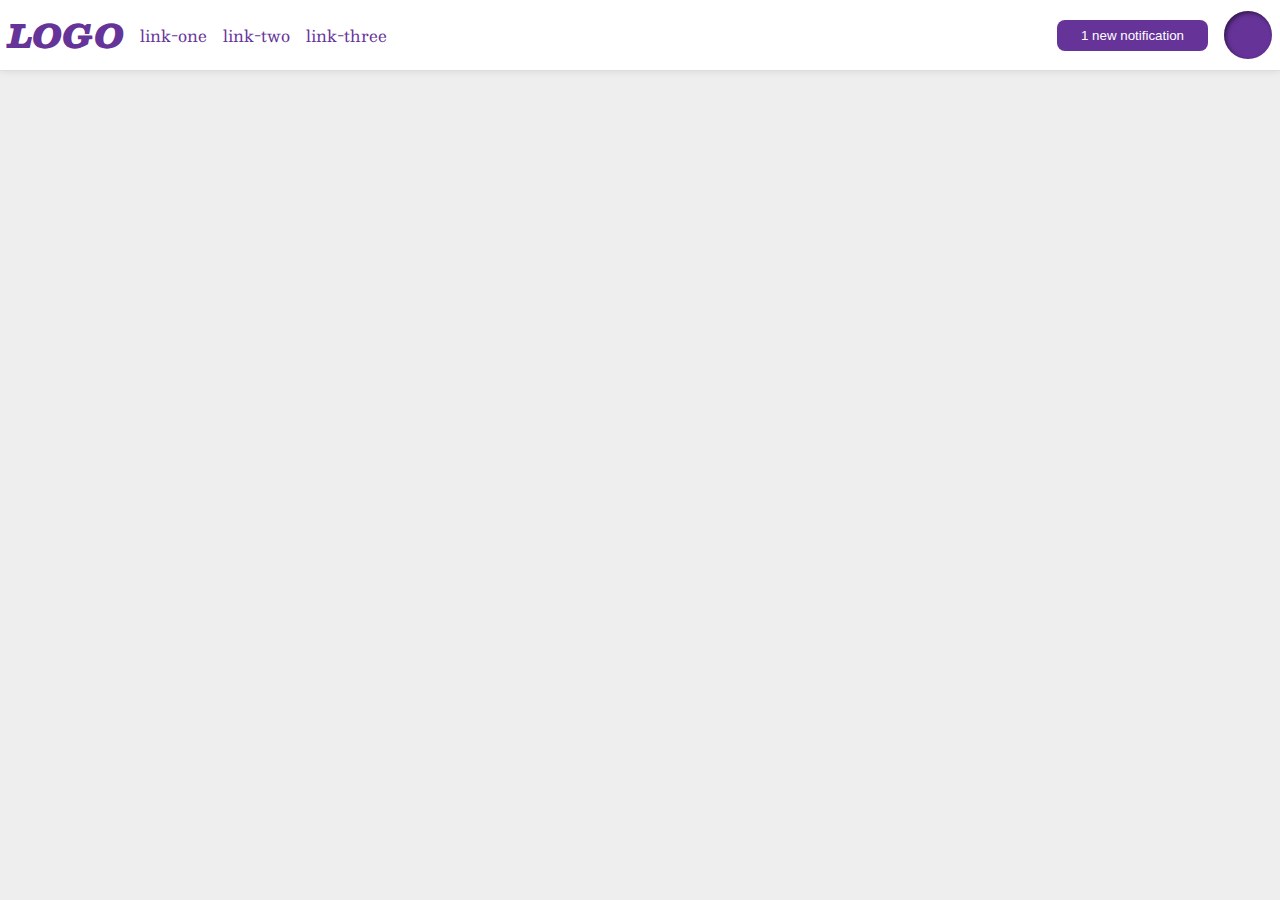
<file: flex/03-flex-header-2/index.html>
<!DOCTYPE html>
<html lang="en">
  <head>
    <meta charset="UTF-8">
    <meta http-equiv="X-UA-Compatible" content="IE=edge">
    <meta name="viewport" content="width=device-width, initial-scale=1.0">
    <title>Flex Header 2</title>
    <link rel="stylesheet" href="style.css">
  </head>
  <body>
    <div class="header">
      <div class="left">
        <div class="logo">
          LOGO
        </div>
          <ul class="links">
            <li><a href="google.com">link-one</a></li>
            <li><a href="google.com">link-two</a></li>
            <li><a href="google.com">link-three</a></li>
          </ul>
      </div>
      <div class="right">
        <button class="notifications">
        1 new notification
        </button>
        <div class="profile-image"></div>
      </div>
    </div>
  </body>
</html>
</file>
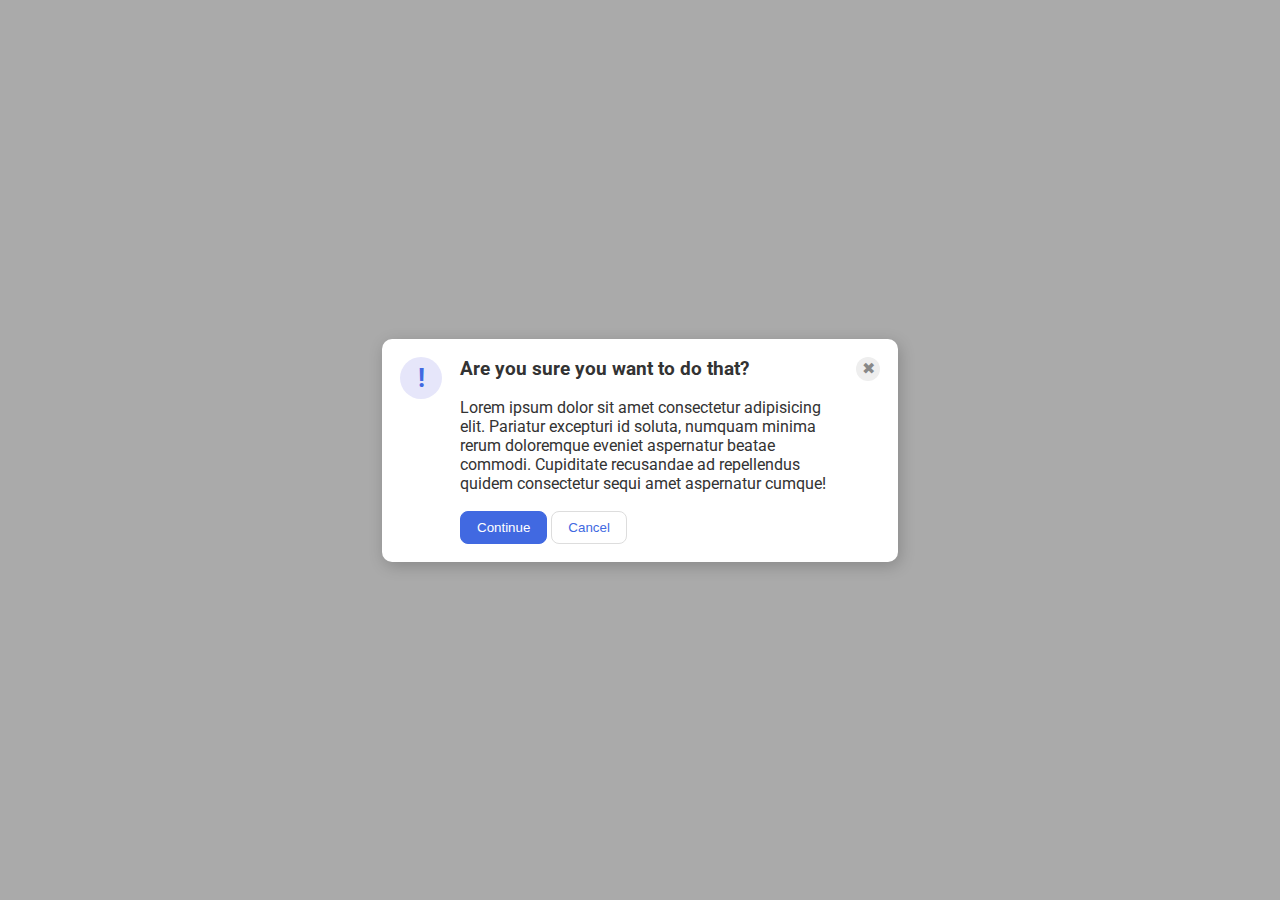
<file: flex/05-flex-modal/index.html>
<!DOCTYPE html>
<html lang="en">
  <head>
    <meta charset="UTF-8">
    <meta http-equiv="X-UA-Compatible" content="IE=edge">
    <meta name="viewport" content="width=device-width, initial-scale=1.0">
    <link rel="stylesheet" href="style.css">
    <title>Modal</title>
  </head>
  <body>
    <div class="modal">
      <div class="icon">!</div>
      <div class="middle">
        <div class="header">Are you sure you want to do that?</div>
        <div class="text">Lorem ipsum dolor sit amet consectetur adipisicing elit. Pariatur excepturi id soluta, numquam minima rerum doloremque eveniet aspernatur beatae commodi. Cupiditate recusandae ad repellendus quidem consectetur sequi amet aspernatur cumque!</div>
        <div class="buttons">
          <button class="continue">Continue</button>
          <button class="cancel">Cancel</button>
        </div>
      </div>
      <div class="close-button">✖</div>
    </div>
  </body>
</html>
</file>
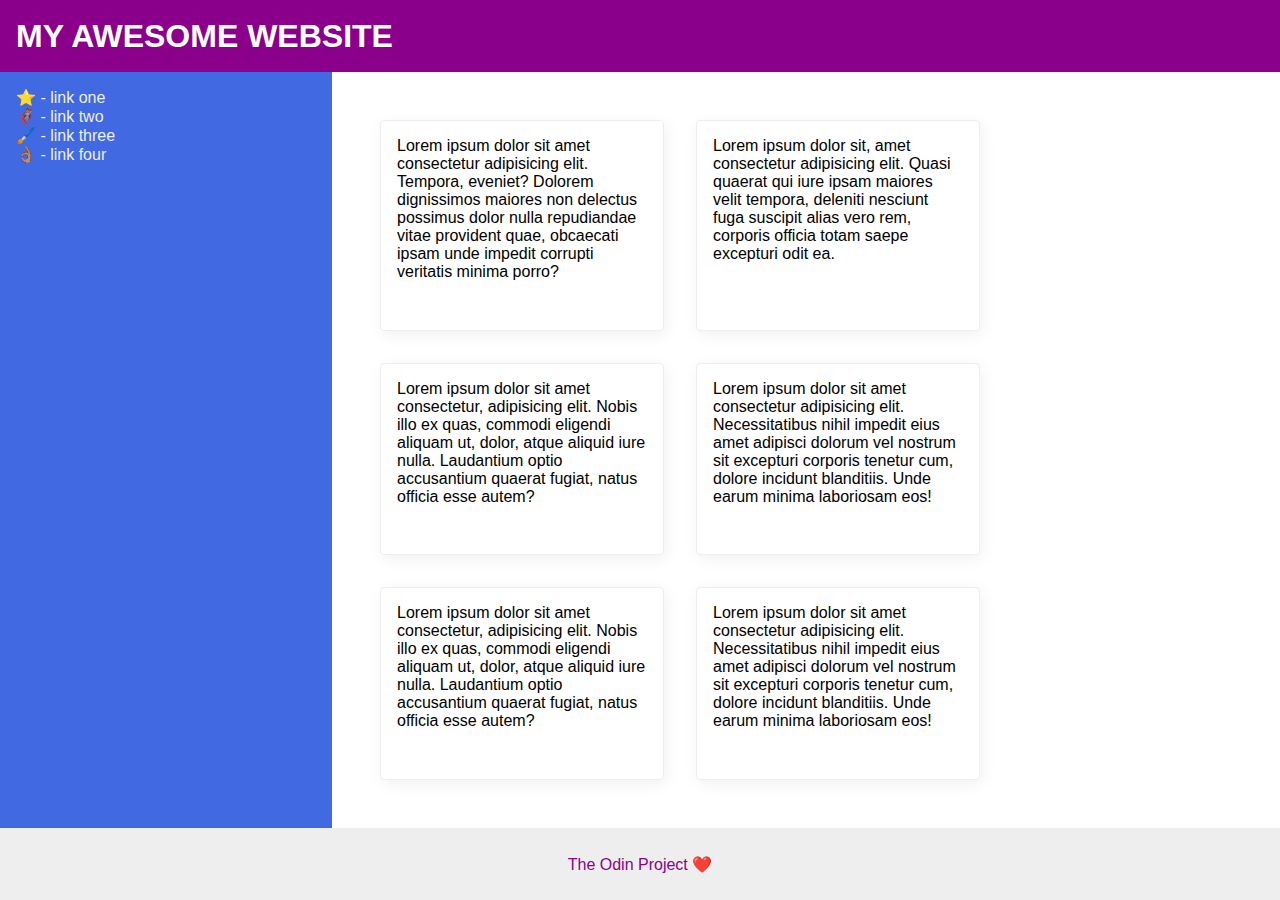
<file: flex/07-flex-layout-2/index.html>
<!DOCTYPE html>
<html lang="en">
  <head>
    <meta charset="UTF-8">
    <meta http-equiv="X-UA-Compatible" content="IE=edge">
    <meta name="viewport" content="width=device-width, initial-scale=1.0">
    <title>The Holy Grail</title>
    <link rel="stylesheet" href="style.css">
  </head>
  <body>
    <div class="header">
      MY AWESOME WEBSITE
    </div>
    <div class="middle">
      <div class="sidebar">
        <ul>
          <li><a href="#">⭐ - link one</a></li>
          <li><a href="#">🦸🏽‍♂️ - link two</a></li>
          <li><a href="#">🖌️ - link three</a></li>
          <li><a href="#">👌🏽 - link four</a></li>
        </ul>
      </div>
      <div class="cardcontainer">
        <div class="card">Lorem ipsum dolor sit amet consectetur adipisicing elit. Tempora, eveniet? Dolorem dignissimos maiores non delectus possimus dolor nulla repudiandae vitae provident quae, obcaecati ipsam unde impedit corrupti veritatis minima porro?</div>
        <div class="card">Lorem ipsum dolor sit, amet consectetur adipisicing elit. Quasi quaerat qui iure ipsam maiores velit tempora, deleniti nesciunt fuga suscipit alias vero rem, corporis officia totam saepe excepturi odit ea.</div>
        <div class="card">Lorem ipsum dolor sit amet consectetur, adipisicing elit. Nobis illo ex quas, commodi eligendi aliquam ut, dolor, atque aliquid iure nulla. Laudantium optio accusantium quaerat fugiat, natus officia esse autem?</div>
        <div class="card">Lorem ipsum dolor sit amet consectetur adipisicing elit. Necessitatibus nihil impedit eius amet adipisci dolorum vel nostrum sit excepturi corporis tenetur cum, dolore incidunt blanditiis. Unde earum minima laboriosam eos!</div>
        <div class="card">Lorem ipsum dolor sit amet consectetur, adipisicing elit. Nobis illo ex quas, commodi eligendi aliquam ut, dolor, atque aliquid iure nulla. Laudantium optio accusantium quaerat fugiat, natus officia esse autem?</div>
        <div class="card">Lorem ipsum dolor sit amet consectetur adipisicing elit. Necessitatibus nihil impedit eius amet adipisci dolorum vel nostrum sit excepturi corporis tenetur cum, dolore incidunt blanditiis. Unde earum minima laboriosam eos!</div>
      </div>
    </div>
    <div class="footer">
      The Odin Project ❤️
    </div>
  </body>
</html>
</file>
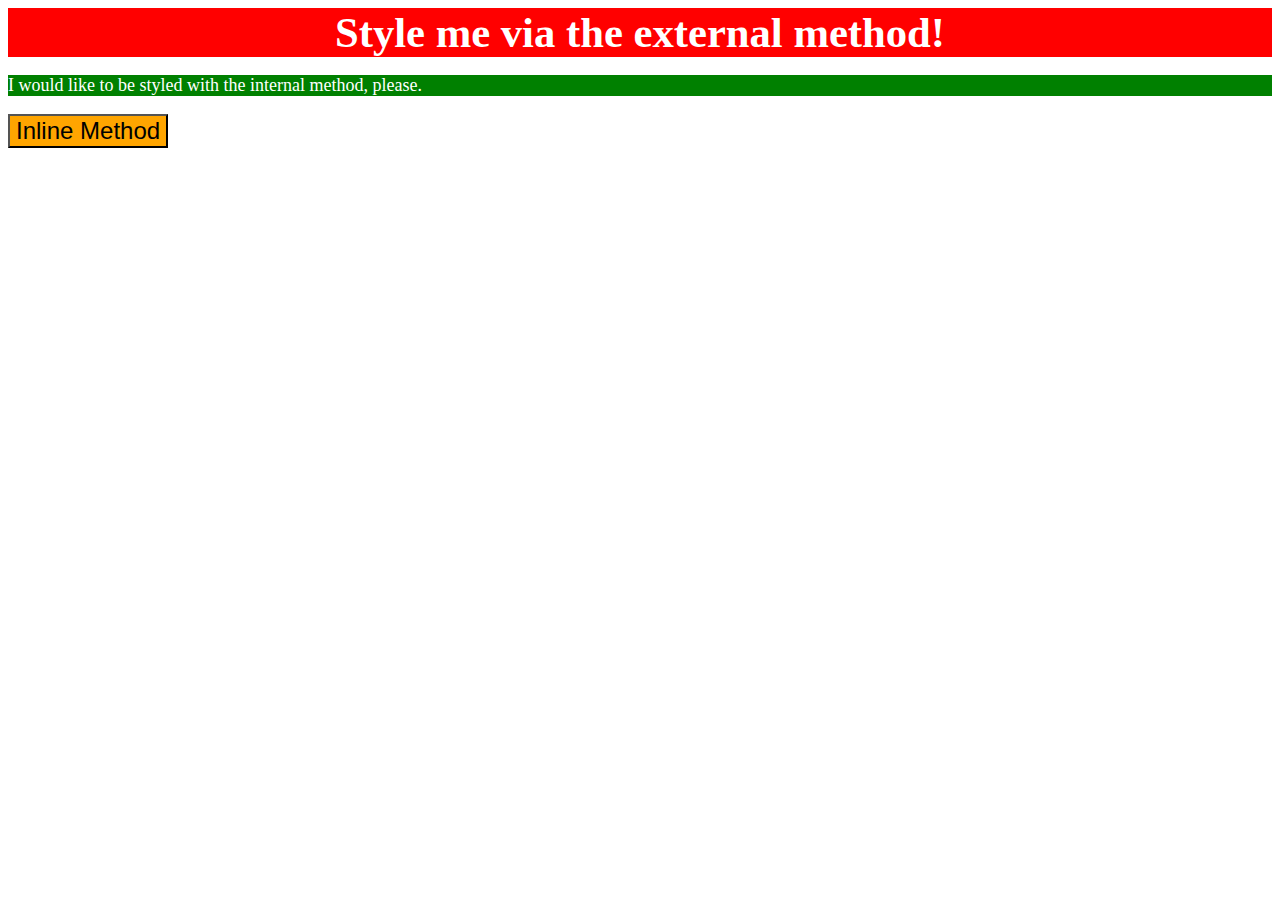
<file: foundations/01-css-methods/index.html>
<!DOCTYPE html>
<html lang="en">
  <head>
    <meta charset="UTF-8">
    <meta http-equiv="X-UA-Compatible" content="IE=edge">
    <meta name="viewport" content="width=device-width, initial-scale=1.0">
    <link rel = "stylesheet" href = "style.css">
    <title>Methods for Adding CSS</title>
    <style>
      p {
        font-size: 18px;
        background-color: green;
        color: white;
      }
    </style>
  </head>
  <body>
    <div>Style me via the external method!</div>
    <p>I would like to be styled with the internal method, please.</p>
    <button style ="background-color: orange; font-size: 18pt;">Inline Method</button>
      </div>
  </body>
</html>
</file>
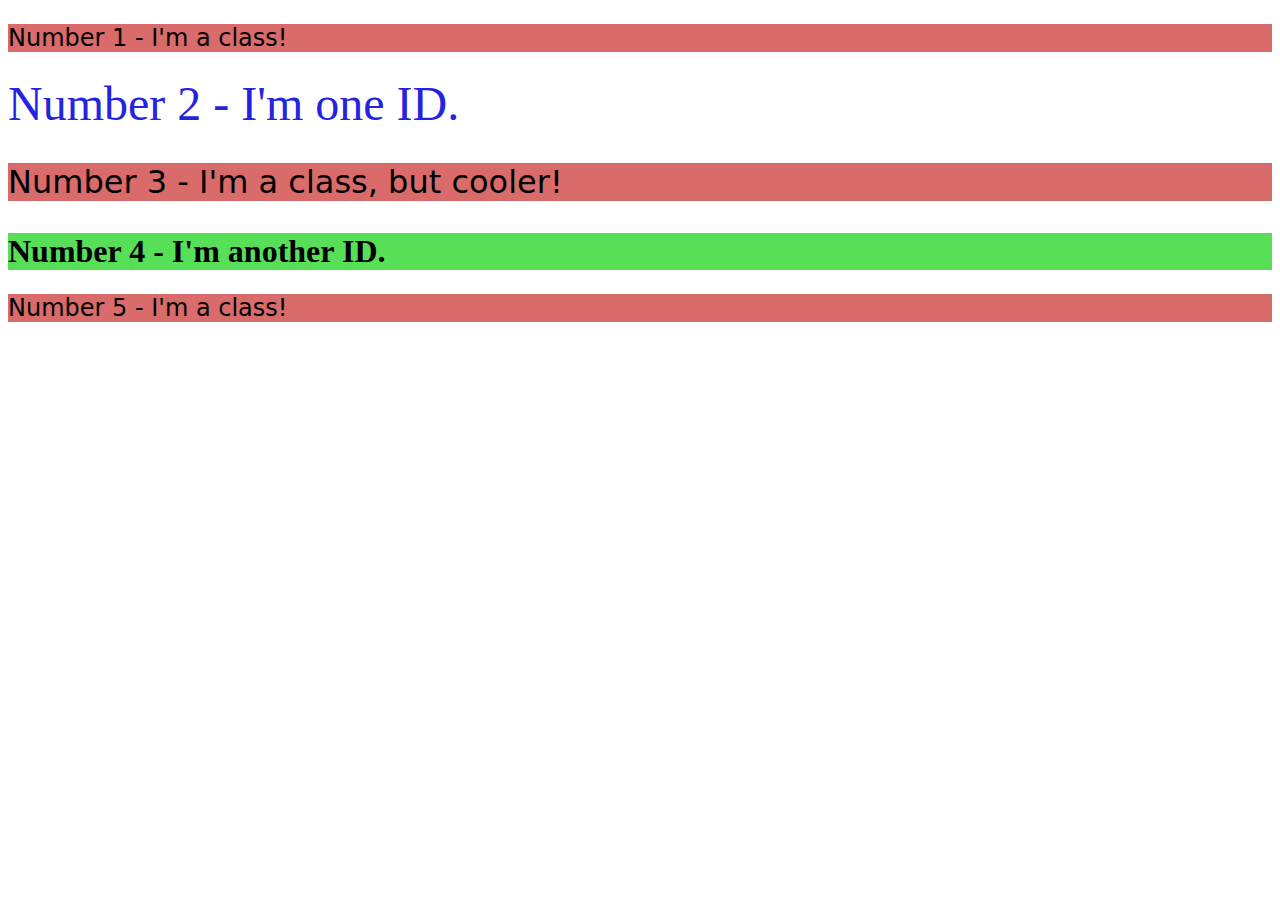
<file: foundations/02-class-id-selectors/index.html>
<!DOCTYPE html>
<html lang="en">
  <head>
    <meta charset="UTF-8">
    <meta http-equiv="X-UA-Compatible" content="IE=edge">
    <meta name="viewport" content="width=device-width, initial-scale=1.0">
    <title>Class and ID Selectors</title>
    <link rel="stylesheet" href="style.css">
    
  </head>
  <body>
    <p class="odd">Number 1 - I'm a class!</p>
    <div id="two">Number 2 - I'm one ID.</div>
    <p class="odd" style = "font-size: 24pt">Number 3 - I'm a class, but cooler!</p>
    <div id="four">Number 4 - I'm another ID.</div>
    <p class="odd">Number 5 - I'm a class!</p>
  </body>
</html>
</file>
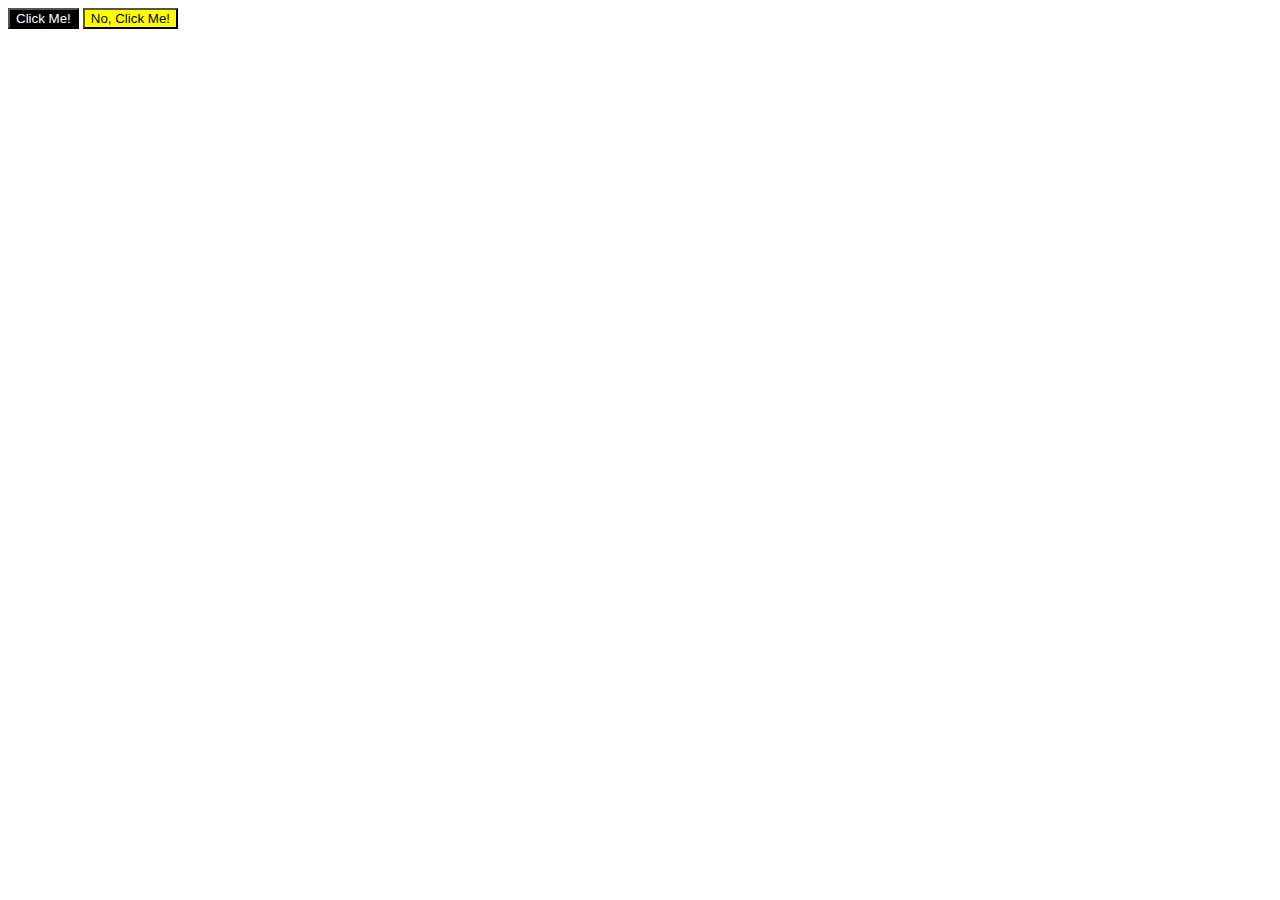
<file: foundations/03-grouping-selectors/index.html>
<!DOCTYPE html>
<html lang="en">
  <head>
    <meta charset="UTF-8">
    <meta http-equiv="X-UA-Compatible" content="IE=edge">
    <meta name="viewport" content="width=device-width, initial-scale=1.0">
    <title>Grouping Selectors</title>
    <link rel="stylesheet" href="style.css">
  </head>
  <body>
    <button class="click">Click Me!</button>
    <button class="no">No, Click Me!</button>
  </body>
</html>
</file>
<file: flex/03-flex-header-2/style.css>
/* this is some magical font-importing.  
you'll learn about it later. */
@import url('https://fonts.googleapis.com/css2?family=Besley:ital,wght@0,400;1,900&display=swap');

body {
  margin: 0;
  background: #eee;
  font-family: Besley, serif;
}

.header {
  background: white;
  border-bottom: 1px solid #ddd;
  box-shadow: 0 0 8px rgba(0,0,0,.1);
  display: flex;
  justify-content: space-between;
  padding: 8px;
}

.profile-image {
  background: rebeccapurple;
  box-shadow: inset 2px 2px 4px rgba(0,0,0,.5);
  border-radius: 50%;
  width: 48px;
  height:  48px;
}

.logo {
  color: rebeccapurple;
  font-size: 32px;
  font-weight: 900;
  font-style: italic;
}

button {
  border: none;
  border-radius: 8px;
  background: rebeccapurple;
  color: white;
  padding: 8px 24px;
}

a {
  /* this removes the line under our links */
  text-decoration: none;
  color: rebeccapurple;
}

ul {
  list-style-type: none;
  display: flex;
  margin:0;
  padding:0;
  gap: 16px;
}

.left, .right {
  display:flex;
  align-items: center;
  gap: 16px;
}
</file>
<file: flex/05-flex-modal/style.css>
@import url('https://fonts.googleapis.com/css2?family=Roboto:wght@400;700&display=swap');

html, body {
  height: 100%;
}

body {
  font-family: Roboto, sans-serif;
  margin: 0;
  background: #aaa;
  color: #333;
  /* I'll give you this one for free */
  display: flex;
  align-items: center;
  justify-content: center;
}

.header {
  font-size: larger;
  font-weight: bold;
}

.modal {
  background: white;
  width: 480px;
  border-radius: 10px;
  box-shadow: 2px 4px 16px rgba(0,0,0,.2);
  display: flex;
  gap: 18px;
  padding: 18px;
}

.icon {
  color: royalblue;
  font-size: 26px;
  font-weight: 700;
  background: lavender;
  width: 42px;
  height: 42px;
  border-radius: 50%;
  display: flex;
  align-items: center;
  justify-content: center;
  flex-shrink: 0;
}

.close-button {
  background: #eee;
  border-radius: 50%;
  color: #888;
  font-weight: 400;
  font-size: 16px;
  height: 24px;
  width: 24px;
  display: flex;
  align-items: center;
  justify-content: center;
  flex-shrink: 0;
}

button {
  padding: 8px 16px;
  border-radius: 8px;
}

button.continue {
  background: royalblue;
  border: 1px solid royalblue;
  color: white;
}

button.cancel {
  background: white;
  border: 1px solid #ddd;
  color: royalblue;
}

.middle {
  display:flex;
  flex-direction: column;
  gap: 18px;
}
</file>
<file: flex/07-flex-layout-2/style.css>
body {
  font-family: -apple-system, BlinkMacSystemFont, 'Segoe UI', Roboto, Oxygen, Ubuntu, Cantarell, 'Open Sans', 'Helvetica Neue', sans-serif;
  margin: 0;
  min-height: 100vh;
  display: flex;
  flex-direction: column;
}

.header {
  height: 72px;
  background: darkmagenta;
  color: white;
  font-size: 32px;
  font-weight: 900;
  display: flex;
  align-items: center;
  padding: 0 16px;
}

.footer {
  height: 72px;
  background: #eee;
  color: darkmagenta;
  display:flex;
  justify-content: center;
  align-items: center;
}

.sidebar {
  width: 300px;
  background: royalblue;
  flex-shrink: 0;
  padding: 16px;
}

.card {
  border: 1px solid #eee;
  box-shadow: 2px 4px 16px rgba(0,0,0,.06);
  border-radius: 4px;
  width: 250px;
  padding: 16px;
  margin: 16px;
}



.cardcontainer {
  display: flex;
  flex-wrap: wrap;
  padding: 32px;
}

.middle {
  display: flex;
  flex: 1;
}

ul {
  list-style: none;
  margin: 0;
  padding: 0;
}

a {
  text-decoration: none;
  color:#eee;
}
</file>
<file: foundations/01-css-methods/style.css>
div {
        background-color: red;
        color: white;
        font-size: 32pt;
        text-align: center;
        font-weight: bold;
    }
</file>
<file: foundations/02-class-id-selectors/style.css>
.odd {
    background-color: rgb(218, 107, 107);
    font-family: Verdana, DejaVu sans, sans-serif;
    font-size: 18pt;
}

#two {
    color: rgb(36, 36, 224);
    font-size: 36pt;
}

#four {
    background-color: rgb(88, 223, 88);
    font-size: 24pt;
    font-weight: bold;
}
</file>
<file: foundations/03-grouping-selectors/style.css>
.click{
    background-color: black;
    color: white;
}

.no{
    background-color: yellow;
}

.click.no {
    font-size: 24pt;
    font-family: 'Helvetica', 'Times New Roman', sans-serif;
}
</file>
